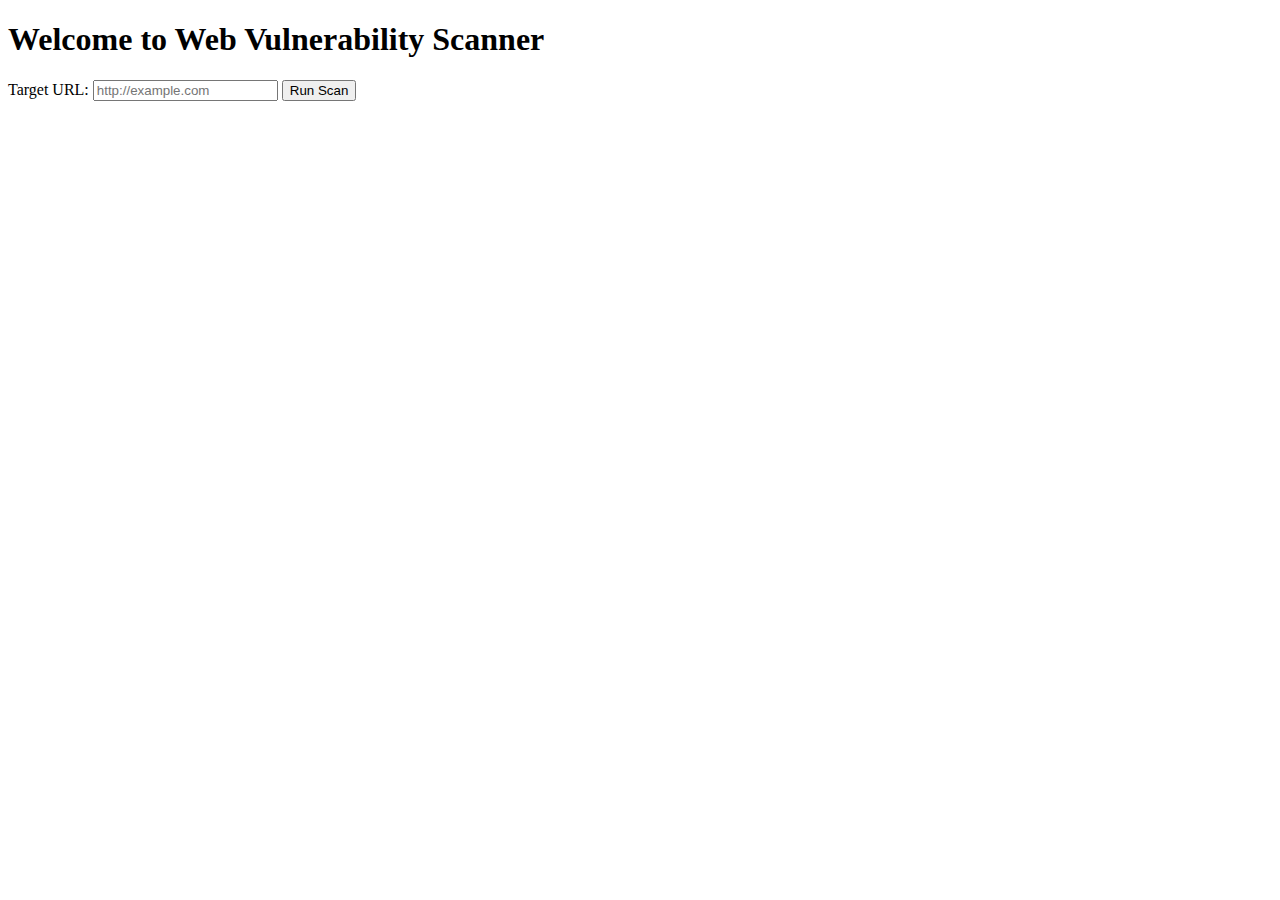
<file: templates/index.html>
<!DOCTYPE html>
<html>
<head>
  <meta charset="utf-8">
  <title>Web Vulnerability Scanner</title>
</head>
<body>
  <h1>Welcome to Web Vulnerability Scanner</h1>
  <form action="/scan" method="post">
    <label>Target URL:</label>
    <input type="url" name="url" placeholder="http://example.com" required>
    <button type="submit">Run Scan</button>
  </form>
</body>
</html>
</file>
